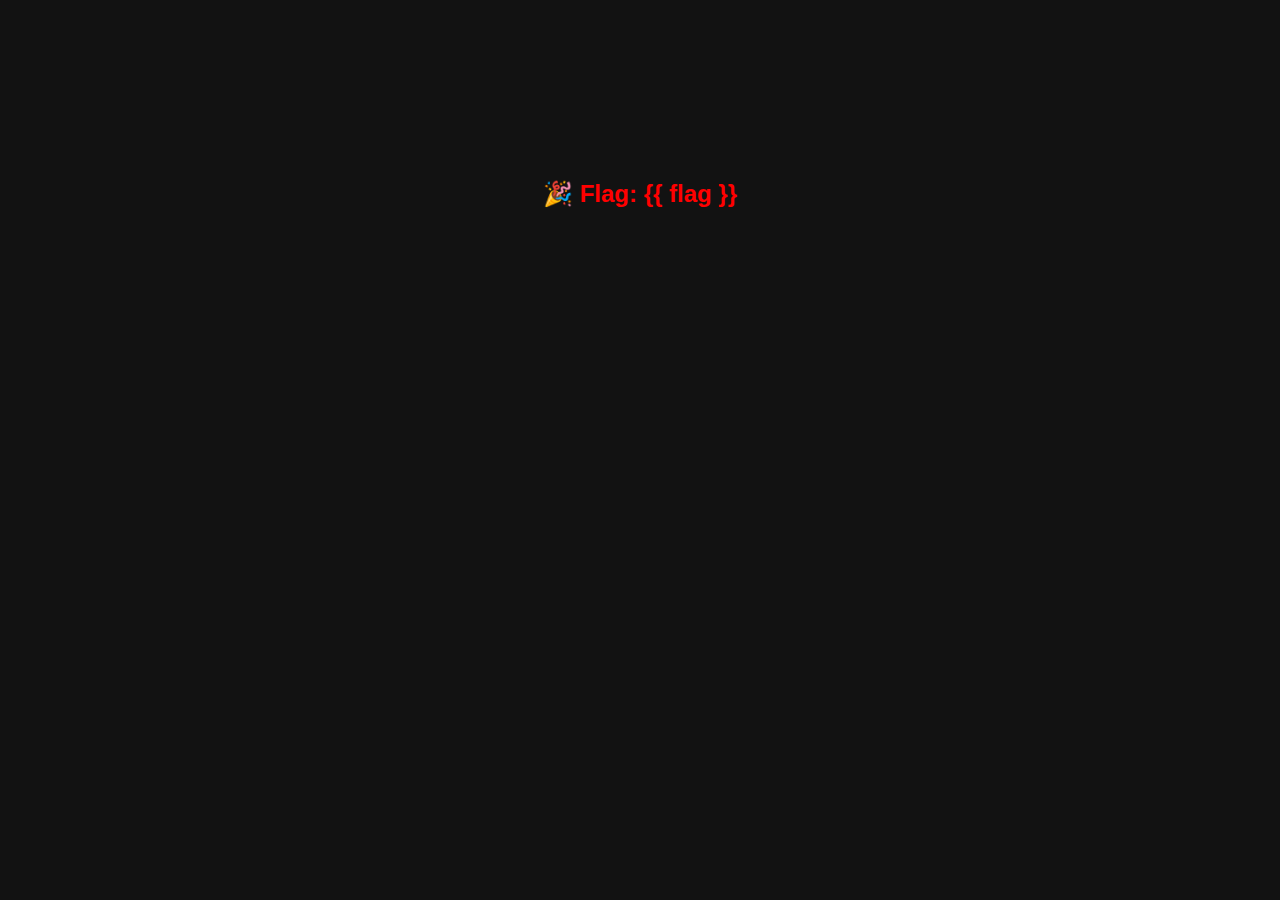
<file: templates/dashboard.html>
<!DOCTYPE html>
<html lang="en">
<head>
    <title>Admin Vault</title>
    <link href="https://fonts.cdnfonts.com/css/sofia-pro" rel="stylesheet">
    <meta name="viewport" content="width=device-width, initial-scale=1.0">
    <style>
        body {
            background-color: #121212;
            color: red;
            font-family: 'Sofia Pro', sans-serif;
            text-align: center;
            margin-top: 20vh;
        }
    </style>
</head>
<body>
    <h2>🎉 Flag: <strong>{{ flag }}</strong></h2>
</body>
</html>
</file>
